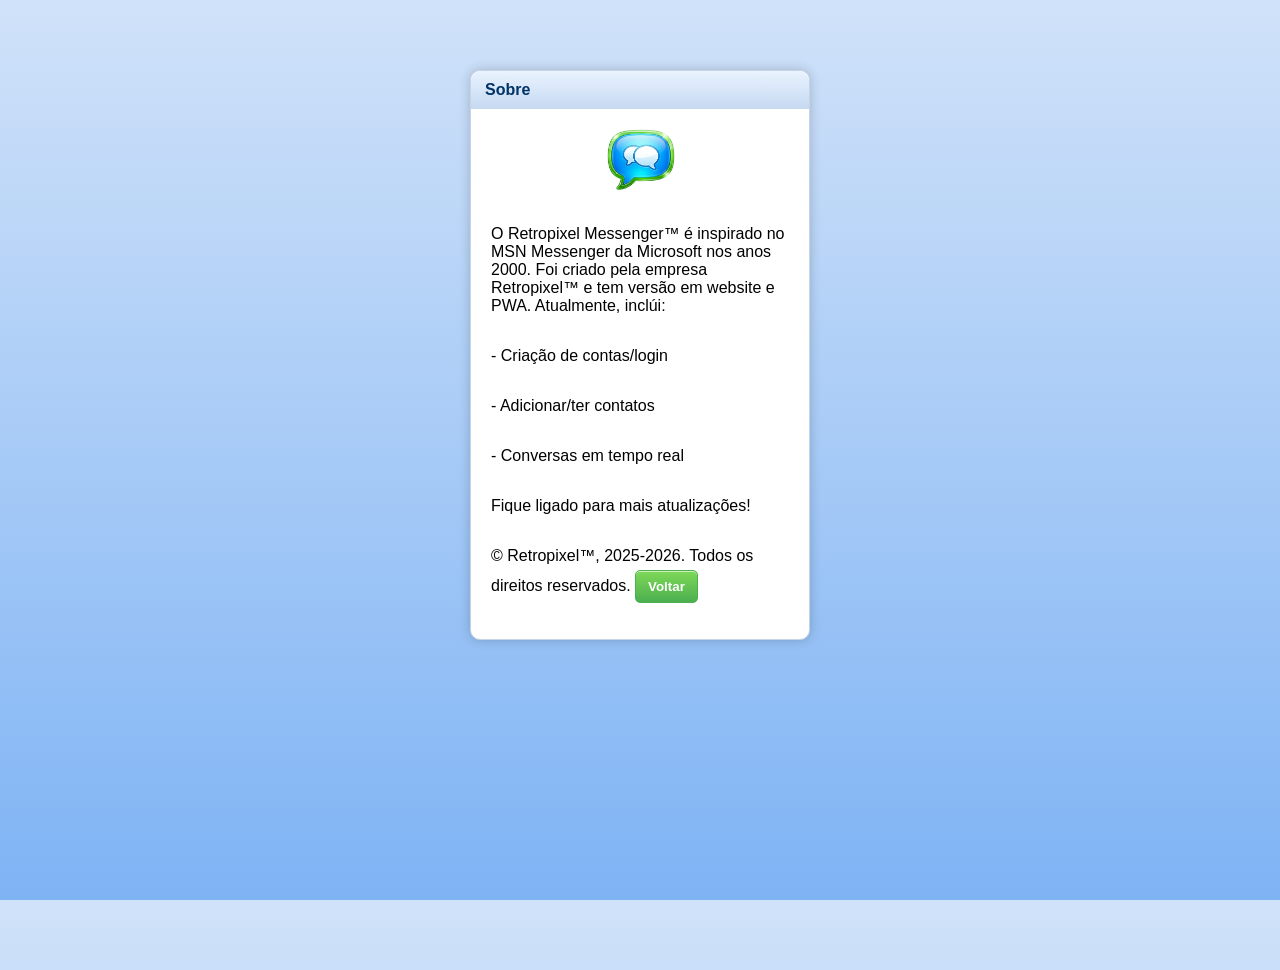
<file: sobre.html>
<!DOCTYPE html>
<html lang="pt-BR">
<head>
  <link rel="icon" type="image/png" href="assets/RPM_logo.png">
  <meta charset="UTF-8">
  <title>Sobre</title>
  <link rel="stylesheet" href="style.css">
</head>

<body class="rp-bg">

  <div class="rp-window">
    <div class="rp-title">Sobre</div>

    <div class="rp-content">

      <div class="avatar-box">
        <img src="assets/RPM_logo.png">
      </div>

      <p>
        O Retropixel Messenger™ é inspirado no MSN Messenger da Microsoft nos anos 2000.
        Foi criado pela empresa Retropixel™ e tem versão em website e PWA. Atualmente, inclúi:
      </p>

      <p>- Criação de contas/login</p>
      <p>- Adicionar/ter contatos</p>
      <p>- Conversas em tempo real</p>

      <p>
        Fique ligado para mais atualizações!
      </p>
       
      <p>© Retropixel™, 2025-2026. Todos os direitos reservados.

      <button onclick="location.href='app.html'">Voltar</button>
    </div>
  </div>

</body>
</html>
</file>
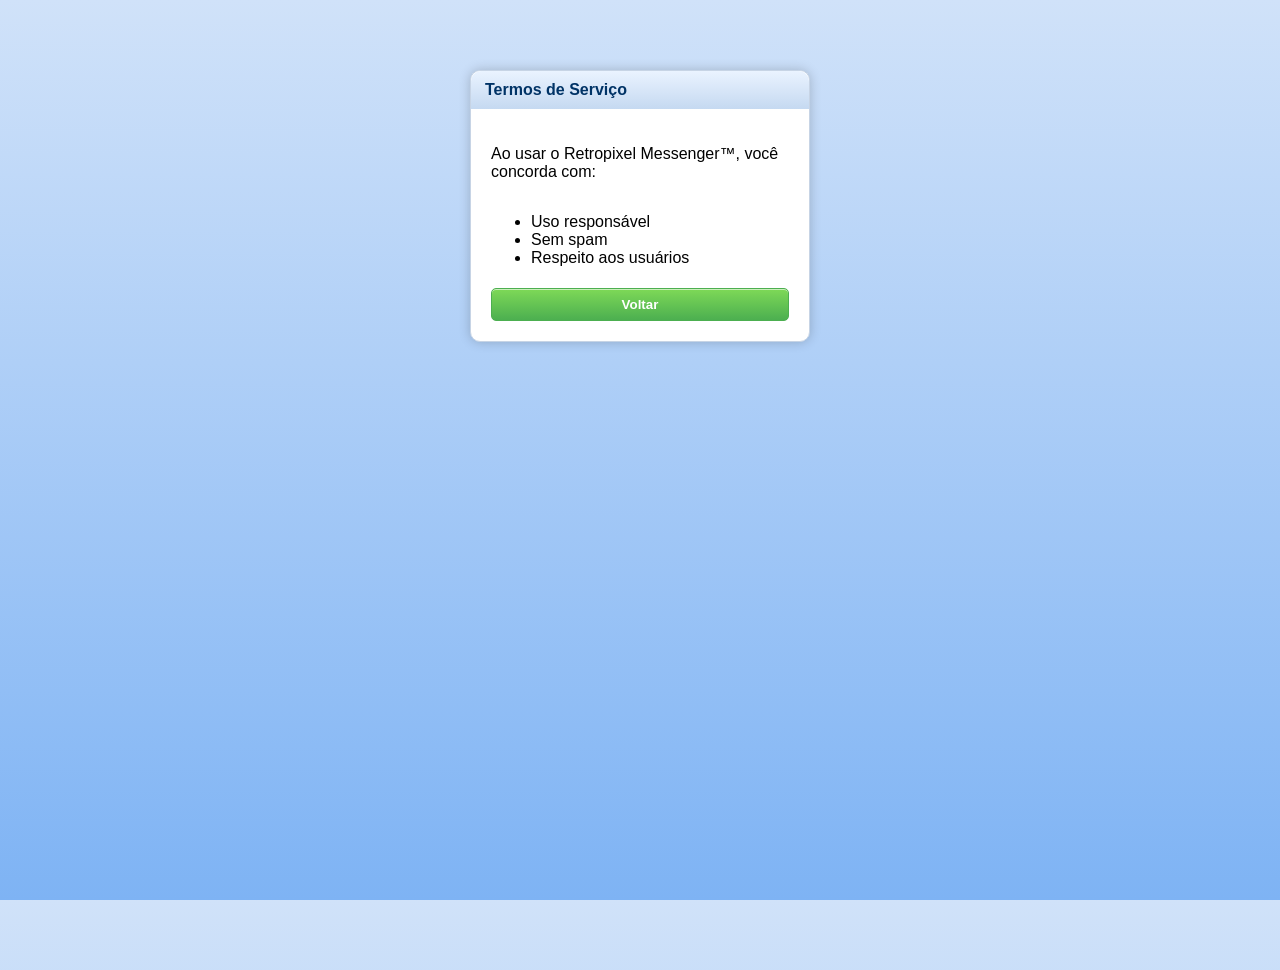
<file: termos.html>
<!DOCTYPE html>
<html lang="pt-BR">
<head>
  <link rel="icon" type="image/png" href="assets/RPM_logo.png">
  <meta charset="UTF-8">
  <title>Termos</title>
  <link rel="stylesheet" href="style.css">
</head>

<body class="rp-bg">

  <div class="rp-window">
    <div class="rp-title">Termos de Serviço</div>

    <div class="rp-content">

      <p>Ao usar o Retropixel Messenger™, você concorda com:</p>

      <ul>
        <li>Uso responsável</li>
        <li>Sem spam</li>
        <li>Respeito aos usuários</li>
      </ul>

      <button onclick="location.href='app.html'">Voltar</button>

    </div>
  </div>

</body>
</html>
</file>
<file: style.css>
/* =========================================================
   Retropixel Messenger™
   style.css (Desktop + Mobile Ready)
   ========================================================= */

/* RESET */
*{
    box-sizing:border-box;
}

html,body{
    margin:0;
    padding:0;
    height:100%;
    font-family:"Segoe UI",Arial,sans-serif;
}

/* ========================= */
/* 🤍 FUNDO */
/* ========================= */

.rp-bg{
    min-height:100vh;
    background:linear-gradient(to bottom,#d0e2f9,#7eb3f4);
}

/* ========================= */
/* LOGIN */
/* ========================= */

.rp-window{
    width:340px;
    max-width:calc(100% - 30px);
    margin:70px auto;
    border:1px solid #c7d4e5;
    border-radius:10px;
    background:#fff;
    box-shadow:0 0 12px rgba(0,0,0,.20), inset 0 1px 0 #fff;
}

.rp-title{
    padding:10px 14px;
    font-weight:bold;
    color:#003366;
    border-radius:10px 10px 0 0;
    background:linear-gradient(to bottom,#eaf3ff,#c5d9f1);
}

.rp-content{
    padding:20px;
    display:flex;
    flex-direction:column;
}

.avatar-box{
    text-align:center;
    margin-bottom:15px;
}

.avatar-box img{
    width:70px;
    border-radius:8px;
}

input,select,textarea{
    width:100%;
    margin-bottom:10px;
    padding:8px;
    border:1px solid #aab4c3;
    border-radius:4px;
    background:linear-gradient(to bottom,#fff,#edf2f8);
    font:inherit;
}

button{
    padding:8px 12px;
    margin-top:5px;
    border-radius:5px;
    border:1px solid #4caf50;
    background:linear-gradient(to bottom,#7ed957,#4caf50);
    color:#fff;
    font-weight:bold;
    cursor:pointer;
    box-shadow:inset 0 1px 0 rgba(255,255,255,.6);
}

button:hover{
    background:linear-gradient(to bottom,#8efc6a,#43a047);
}

button.secondary{
    background:linear-gradient(to bottom,#f5f5f5,#dcdcdc);
    border-color:#aaa;
    color:#333;
}

a{
    color:#ff6600;
    text-decoration:none;
}
a:hover{text-decoration:underline;}

/* ========================= */
/* APP */
/* ========================= */

.messenger-window{
    width:min(1100px,96vw);
    height:min(700px,92vh);
    margin:20px auto;
    display:flex;
    flex-direction:column;
    background:#fff;
    border:1px solid #b7c7da;
    border-radius:10px;
    box-shadow:0 0 18px rgba(0,0,0,.30);
    overflow:hidden;
}

.top-bar{
    display:flex;
    justify-content:space-between;
    align-items:center;
    gap:10px;
    padding:10px 12px;
    background:linear-gradient(to bottom,#eaf3ff,#c5d9f1);
    color:#003366;
    font-weight:bold;
}

.messenger-body{
    flex:1;
    display:flex;
    min-height:0;
}

.contacts-panel{
    width:280px;
    background:linear-gradient(to bottom,#eaf3ff,#d6e6f7);
    border-right:1px solid #b7c7da;
    display:flex;
    flex-direction:column;
}

.user-info{
    padding:10px;
    border-bottom:1px solid #c7d4e5;
    color:#003366;
}

.add-contact-btn{
    margin:10px;
}

.contacts-list{
    flex:1;
    overflow:auto;
}

.contact{
    display:flex;
    align-items:center;
    gap:8px;
    padding:9px;
    cursor:pointer;
    border-bottom:1px solid rgba(0,0,0,.04);
}

.contact:hover{
    background:#e6f0ff;
}

.contact-avatar{
    width:24px;
    height:24px;
    border-radius:4px;
}

.chat-panel{
    flex:1;
    display:flex;
    flex-direction:column;
    min-width:0;
}

.chat-header{
    padding:10px;
    font-weight:bold;
    color:#003366;
    background:linear-gradient(to bottom,#eaf3ff,#c5d9f1);
    border-bottom:1px solid #b7c7da;
}

.messages{
    flex:1;
    overflow:auto;
    padding:15px;
    background:#fff;
}

.msg{
    max-width:70%;
    margin-bottom:10px;
    padding:8px 10px;
    border-radius:6px;
    background:#f2f6fb;
    border:1px solid #d0dbe8;
    word-break:break-word;
}

.msg.me{
    margin-left:auto;
    background:#dff5dd;
    border-color:#9ed89a;
}

.chat-input{
    display:flex;
    gap:6px;
    padding:10px;
    border-top:1px solid #ccc;
    background:#f9fbff;
}

.chat-input input{
    margin:0;
    flex:1;
}

.status{
    display:inline-block;
    width:10px;
    height:10px;
    border-radius:50%;
    margin-right:6px;
}

.status.online{background:#4caf50;}
.status.away{background:orange;}
.status.busy{background:red;}
.status.offline{background:gray;}

.delete-btn{
    background:linear-gradient(to bottom,#ff5c5c,#cc0000);
    border:1px solid #990000;
    color:#fff;
    border-radius:4px;
    margin-left:8px;
    cursor:pointer;
}

.delete-btn:hover{
    background:linear-gradient(to bottom,#ff7a7a,#ff0000);
    box-shadow:0 0 6px rgba(255,0,0,.6);
}

/* ========================= */
/* 📱 RESPONSIVO */
/* ========================= */

@media (max-width:900px){

    .messenger-window{
        width:100vw;
        height:100vh;
        margin:0;
        border-radius:0;
        border:none;
    }

    .contacts-panel{
        width:240px;
    }
}

@media (max-width:700px){

    .messenger-window{
        width:100%;
        height:100%;
    }

    .messenger-body{
        display:block;
    }

    .contacts-panel{
        width:100%;
        height:100%;
    }

    .chat-panel{
        display:none;
        height:100%;
    }

    body.chat-open .contacts-panel{
        display:none;
    }

    body.chat-open .chat-panel{
        display:flex;
    }

    .chat-input{
        padding:8px;
    }

    .msg{
        max-width:85%;
    }

    .top-bar{
        flex-wrap:wrap;
    }

    .top-bar button{
        flex:1;
        min-width:70px;
    }
}
</file>
